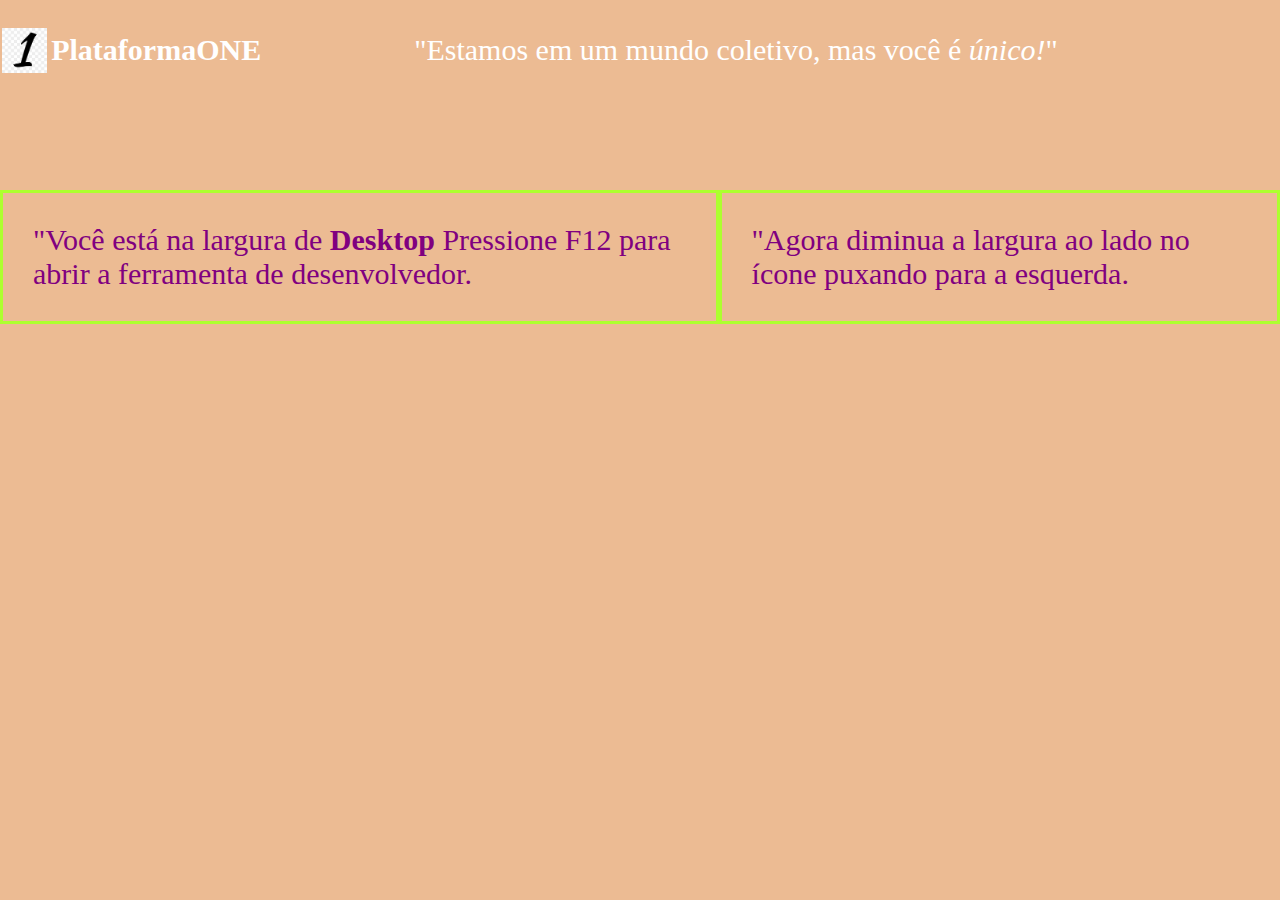
<file: index.html>
<!DOCTYPE html>
<html lang="pt-br">
<head>
    <meta charset="UTF-8">
    <meta http-equiv="X-UA-Compatible" content="IE=edge">
    <meta name="viewport" content="width=device-width, initial-scale=1.0">
    <link rel="preconnect" href="https://fonts.googleapis.com">
    <link rel="preconnect" href="https://fonts.gstatic.com" crossorigin>
    <link href="https://fonts.googleapis.com/css2?family=Dosis:wght@300;400.500.700&display=swap">
    <link rel="stylesheet" href="style.css">

    <title>PLATAFORMA ONE</title>
</head>
<body>
    <header class="cabecalho">
        <div class="container">
            <img src="img/1.png" alt="Logo ONE" class="container_imagem">
            <h1 class="container_titulo">Plataforma<b>ONE</b></h1>
            <p class="container_frase">
                "Estamos em um mundo coletivo, mas você é <i>único!</i>"
            </p>
        </div>

    </header>
    <div class="cx-texto">
        <p class="orientacao">"Você está na largura de <b>Desktop</b> Pressione F12 para abrir a ferramenta de desenvolvedor.</p>
        <p class="orientacao">"Agora diminua a largura ao lado no ícone puxando para a esquerda.</p>
        <p class="orientacao2">"Você está na largura de <b>Tablet</b> Diminua mais!!.</p>
        <p class="orientacao3">"Agora sim! esse é o Mobile First do seu projeto!.</p>
        <p class="orientacao3">"Gostou?! Vamos fazer esse projeto então!.</p>
   
</body>
</html>
</file>
<file: style.css>
@import url("styles/header.css");

:root{
    --amarelo: rgb(236, 187, 147);
    --fundo-azul: rgb(39, 39, 109);
    --lilas:purple;


    --fonte-projeto:"Dosis";


}
body{
    background-color: var(--amarelo);
    margin: 0;
    font-family: var(--fonte-projeto);

}
</file>
